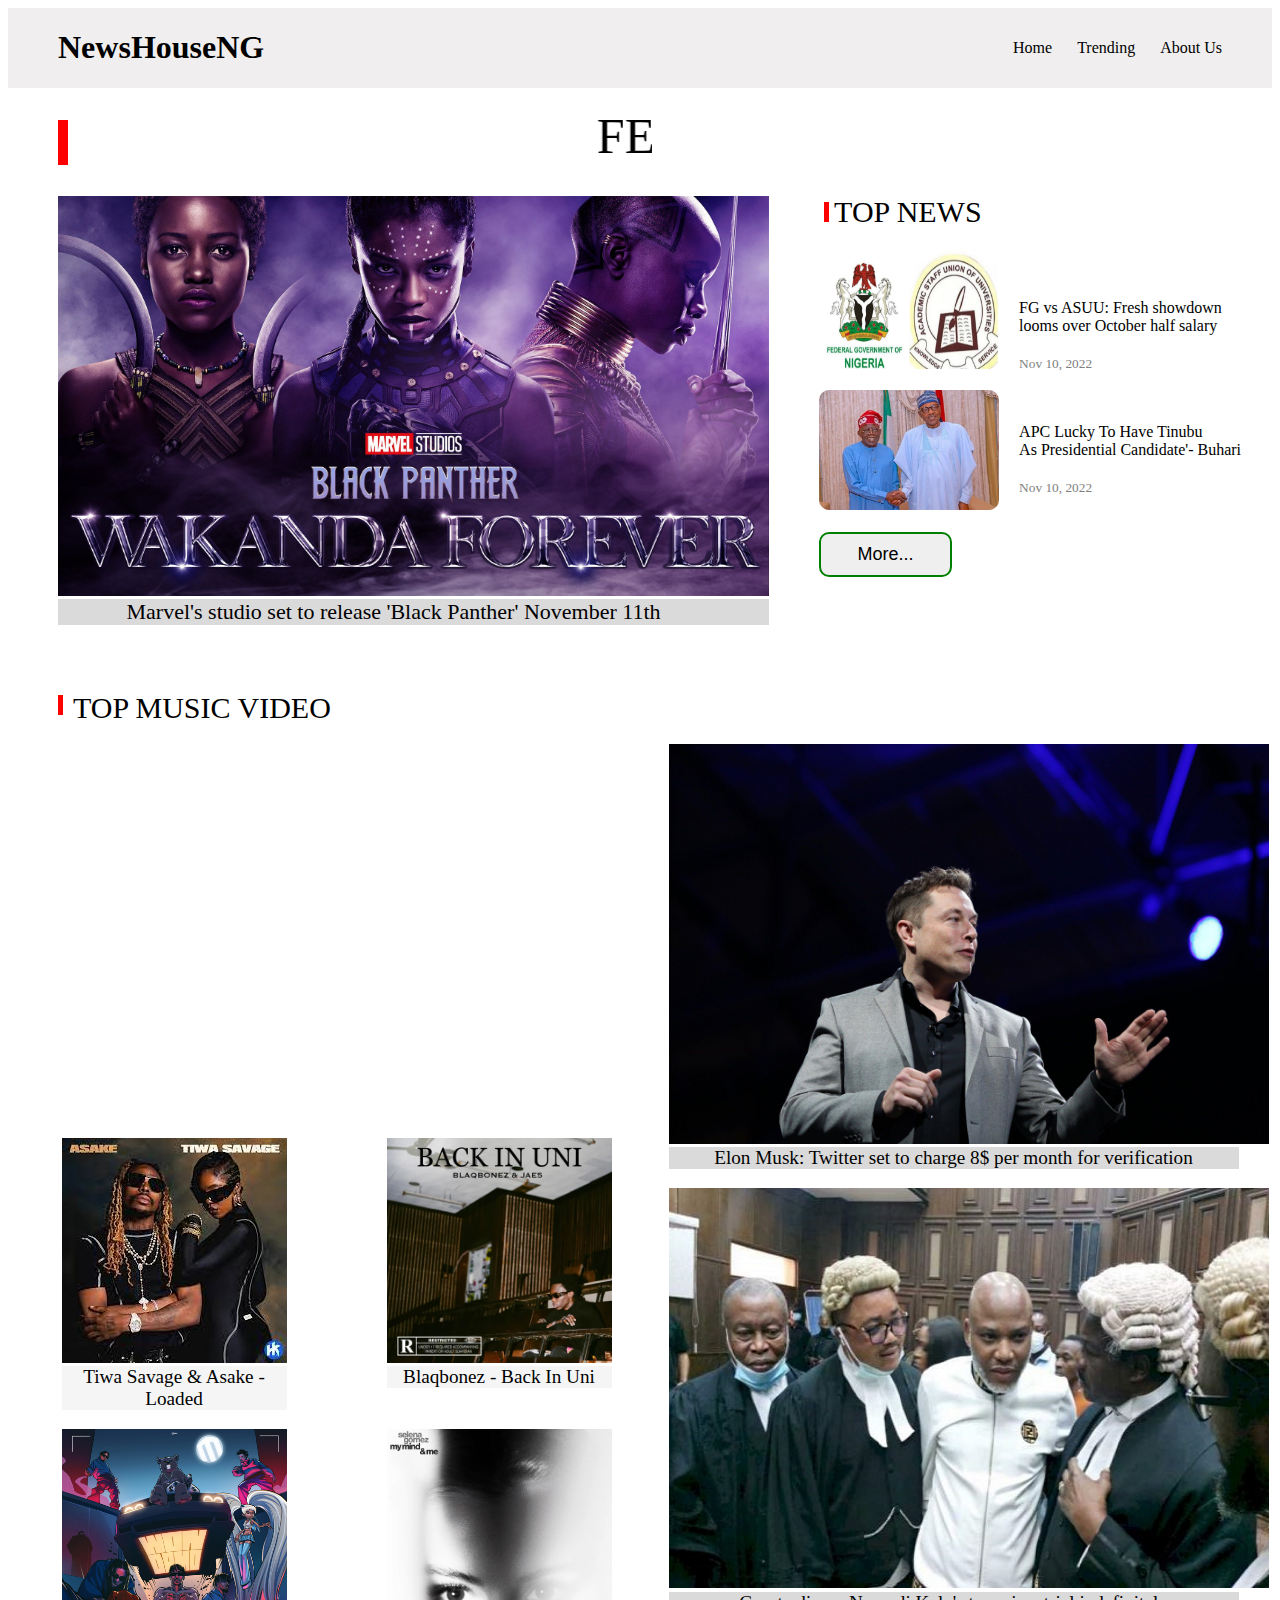
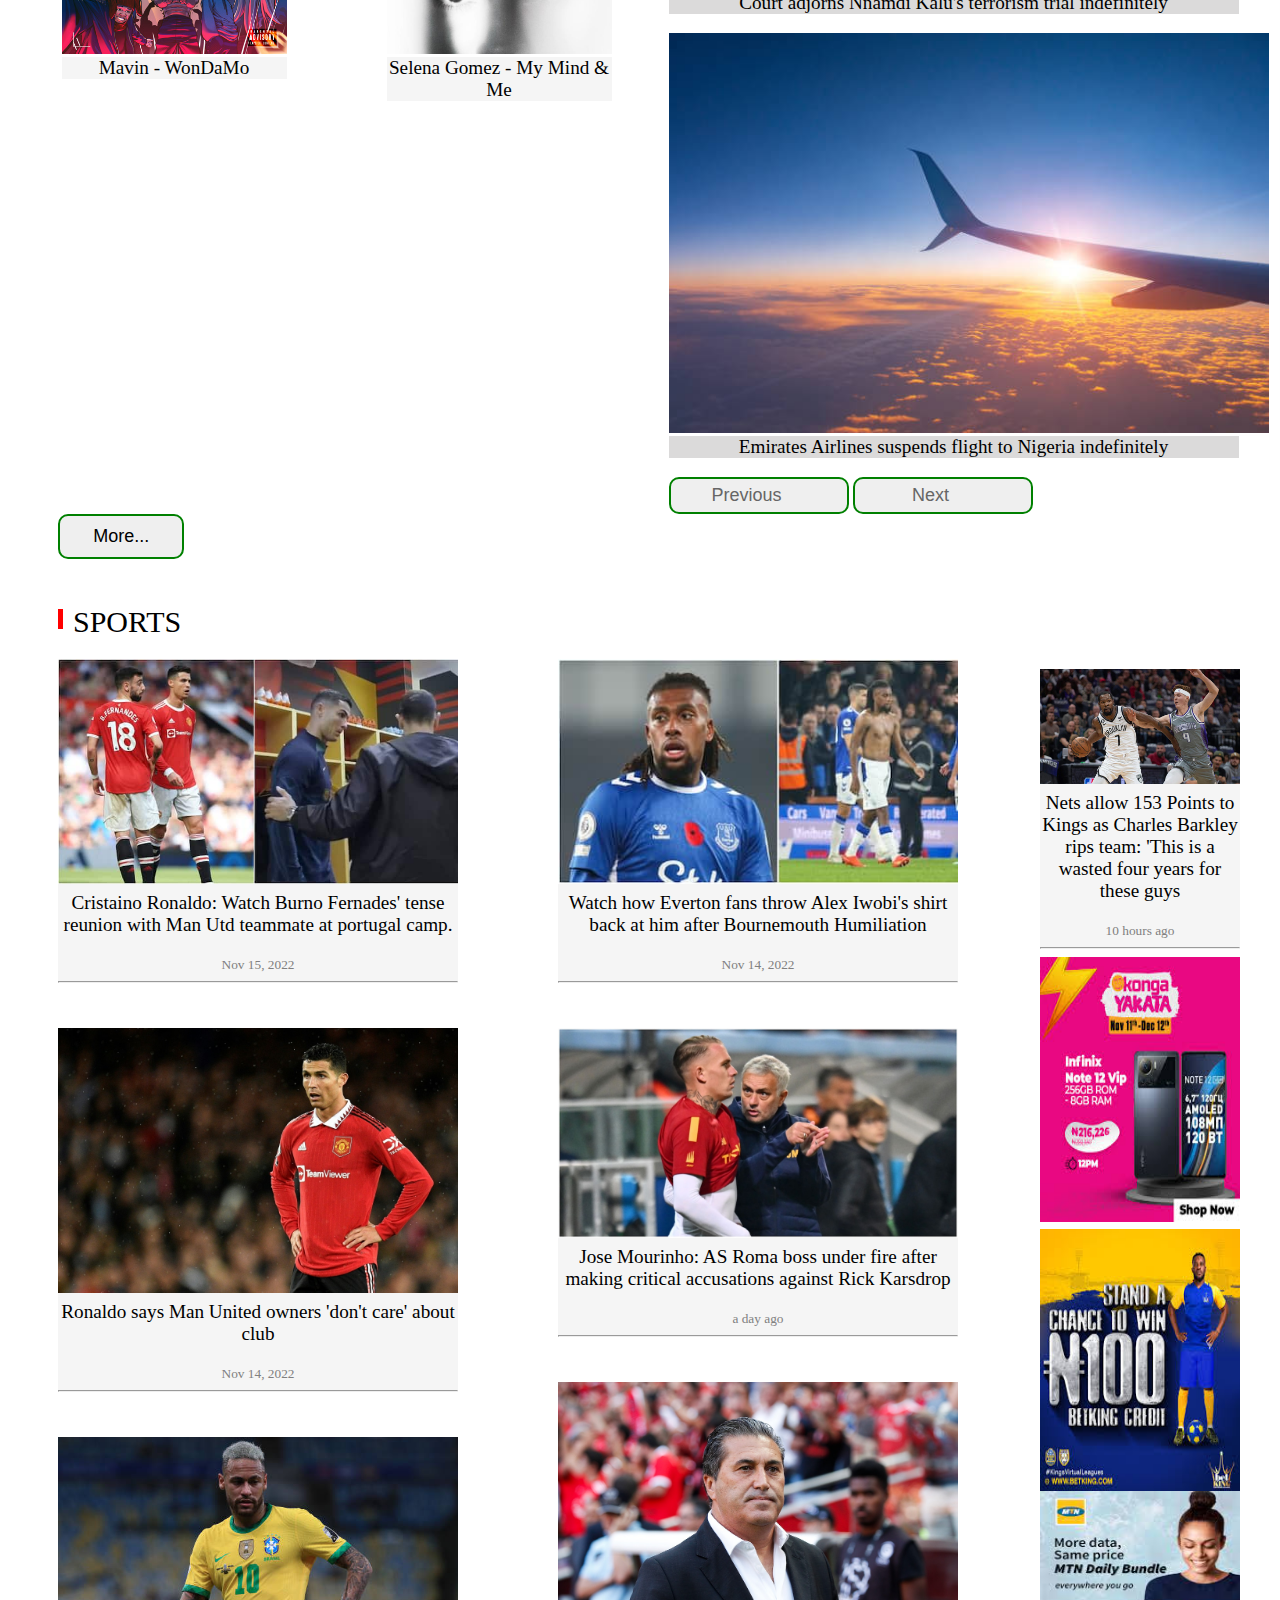
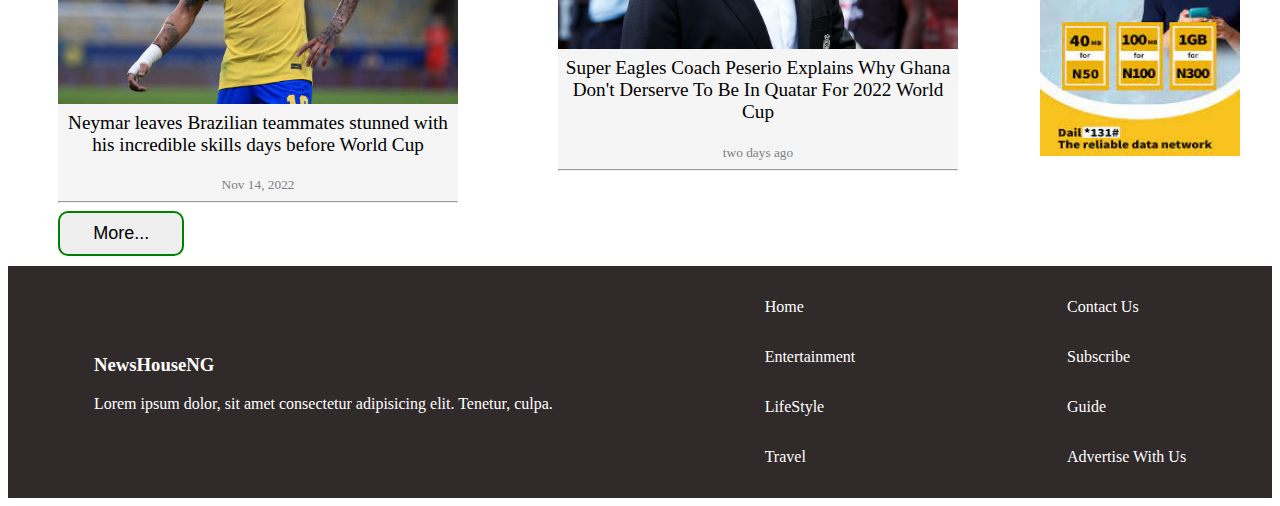
<file: index.html>
<!DOCTYPE html>
<html lang="en">
  <head>
    <meta charset="UTF-8" />
    <meta http-equiv="X-UA-Compatible" content="IE=edge" />
    <meta name="viewport" content="width=device-width, initial-scale=1.0" />
    <link
      href="https://cdn.jsdelivr.net/npm/bootstrap@5.2.2/dist/css/bootstrap.min.css"
      rel="stylesheet"
      integrity="sha384-Zenh87qX5JnK2Jl0vWa8Ck2rdkQ2Bzep5IDxbcnCeuOxjzrPF/et3URy9Bv1WTRi"
      crossorigin="anonymous"
    />
    <link rel="stylesheet" href="style.css" />

    <title>NewshouseNG</title>
  </head>

  <body>
    <div class="maindiv">
      <div class="updiv">
        <div>
          <!-- <img class="logo" src="logo.webp" alt="" /> -->
          <h1>NewsHouseNG</h1>
        </div>
        <div class="listdiv">
          <a href="index.html">
            <li style="color: black">Home</li>
          </a>
          <a href="https://www.thenetnaija.net/trends">
            <li style="color: black">Trending</li>
          </a>
          <a href="aboutus.html">
            <li style="color: black">About Us</li>
          </a>
        </div>
      </div>
    </div>
    <div class="mainindex">
      <div class="indexdiv">
        <!-- <h2>Featured This Month</h2>   -->
      </div>
      <div class="ss">
        <h2 class="headd">
          <marquee behavior="" direction="left">FEATURED THIS MONTH</marquee>
        </h2>
      </div>
    </div>
    <div class="div2">
      <div class="marveldiv">
        <div>
         <a href="https://www.youtube.com/watch?v=_Z3QKkl1WyM"><img class="img1" src="image1.jpg" alt="" /></a> 
        </div>
        <div class="div1">
          <!-- <p>Read More</p> -->
          <a href="c1.html">
            <h2 class="ss" data-hover="Click to see Trailer ">
    
              Marvel's studio set to release 'Black Panther' November 11th
            </h2>
          </a>
        </div>
      </div>

      <div class="divj">
        <div class="topnews">
          <div class="nn"></div>
          <h2 class="tp">TOP NEWS</h2>
        </div>

        <div class="jj">
          <div>
            <img class="img2" src="asuu-fg.jpg" alt="" />
          </div>

          <div>
            <a
              href="https://www.torizone.com/posts/2022/11/104070-fg-asuu-fresh-showdown-looms-october-half-salary"
            >
              <h5 class="divk">
                FG vs ASUU: Fresh showdown <br />
                looms over October half salary
              </h5>
            </a>
            <small class="small">Nov 10, 2022</small>
          </div>
        </div>

        <div class="jj">
          <div>
            <img class="img2" src="Tinubu-and-Buhari-.jpg" alt="" />
          </div>
          <div>
            <a
              href="https://www.channelstv.com/2022/11/10/apc-lucky-to-have-tinubu-as-presidential-candidate-buhari/"
            >
              <h5 class="divk">
                APC Lucky To Have Tinubu <br />
                As Presidential Candidate'- Buhari
              </h5>
            </a>
            <small class="small">Nov 10, 2022</small><br /><br /><br />
            <a href="https://guardian.ng/">
          </div>
        </div>
        <button class="button1">More...</button></a>

      </div>
    </div>

    <div class="divcj">
      <div class="divhtt">
        <!-- <h2>Top Music Video</h2>   -->
      </div>
      <div class="cj">
        <h2 class="tp">TOP MUSIC VIDEO</h2>
      </div>
    </div>
    <div class="like">
      <div class="loom">
        <div class="videodiv">
          <div class="tiwadiv">
            <div>
              <img src="loaded by tiwa savage.jpg" alt="" width="100%" />
            </div>
            <div class="div11">
              <!-- <p>Read More</p> -->
              <a href="https://youtu.be/GgeTnpTkzI0">
                <h5 class="ff" style="color: black">Tiwa Savage & Asake - Loaded</h5>
              </a>
            </div>
          </div>
          <div class="tiwadiv">
            <div>
              <img class="divwo" src="back in uni.webp" alt="" width="100%" />
            </div>
            <div class="div11">
              <!-- <p>Read More</p> -->
              <a href="https://youtu.be/s4y_kzpCthQ">
                <h2 class="ff" style="color: black">Blaqbonez - Back In Uni</h2>
              </a>
            </div>
          </div>
        </div>

        <div class="videodiv">
          <div class="tiwadiv">
            <div>
              <img class="divwo" src="WonDaMo.jpeg" alt="" width="100%" />
            </div>
            <div class="div11">
              <!-- <p>Read More</p> -->
              <a href="https://youtu.be/douM3B78IhY">
                <h2 class="ff" style="color: black">Mavin - WonDaMo</h2>
              </a>
            </div>
          </div>
          <div class="myvideosdiv">
            <div class="tiwadiv">
              <div>
                <img
                  class="divwo"
                  src="selena my mind and me.jpg"
                  alt=""
                  width="100%"
                />
              </div>
              <div class="div11">
                <!-- <p>Read More</p> -->
                <a href="https://youtu.be/TW98pGSTvM0">
                  <h2 class="ff" style="color: black">Selena Gomez - My Mind & Me</h2>
                </a>
              </div>
            </div>
          </div>
        </div>
      </div>
      <div class="slideshow">
        <div
          id="carouselExampleInterval"
          class="carousel slide"
          data-bs-ride="carousel"
        >
          <div class="carousel-inner">
            <div class="carousel-item active" data-bs-interval="10000">
              <div class="muskdiv">
                <img
                  class="d-block elon w-100"
                  src="elonmusk.jpg"
                  alt="..."
                  width="100%"
                />
              </div>
              <div class="divelon">
                <!-- <p>Read More</p> -->
                <a
                  href="https://www.torizone.com/posts/2022/10/103946-elon-musk-twitter-set-charge-20-month-verification"
                >
                  <h2 class="ff" style="color: black">
                    Elon Musk: Twitter set to charge 8$ per month for
                    verification
                  </h2>
                </a>
              </div>
            </div>
            <div class="carousel-item" data-bs-interval="2000">
              <div class="muskdiv">
                <img
                class="d-block elon w-100"
                alt="..."
                  width="100%"
                  src="nnamdikalu.jpg"
                  
                />
              </div>
              <div class="divelon">
                <!-- <p>Read More</p> -->
                <a
                  href="https://www.torizone.com/posts/2022/11/104370-court-adjourns-nnamdi-kanus-terrorism-trial-indefinitely"
                >
                  <h2 class="ff" style="color: black">
                    Court adjorns Nnamdi Kalu's terrorism trial indefinitely
                  </h2>
                </a>
              </div>
            </div>
            <div class="carousel-item">
              <div class="muskdiv">
                <img
                class="d-block elon w-100"
                alt="..."
                  width="100%"
                  src="istockphoto-1366213348-612x612.jpg"
                  
                />
              </div>
              <div class="divelon">
                <!-- <p>Read More</p> -->
                <a
                  href="https://www.torizone.com/posts/2022/11/104068-emirates-airlines-suspends-flights-nigeria-indefinitely"
                >
                  <h2 class="ff" style="color: black">
                    Emirates Airlines suspends flight to Nigeria indefinitely
                  </h2>
                </a>
              </div>
            </div>
          </div>
          <button
            class="carousel-control-prev"
            type="button"
            data-bs-target="#carouselExampleInterval"
            data-bs-slide="prev"
          >
            <span class="carousel-control-prev-icon" aria-hidden="true"></span>
            <span class="visually-hidden">Previous</span>
          </button>
          <button
            class="carousel-control-next"
            type="button"
            data-bs-target="#carouselExampleInterval"
            data-bs-slide="next"
          >
            <span class="carousel-control-next-icon" aria-hidden="true"></span>
            <span class="visually-hidden">Next</span>
          </button>
        </div>
      </div>
    </div>
    <a href="https://www.thenetnaija.net/videos/music">
      <button class="buttonyo">More...</button></a
    >
    <div class="divcj">
      <div class="divhtt">
        <!-- <h2>Sports</h2>   -->
      </div>
      <div class="cj">
        <h2 class="tp" >SPORTS</h2>
      </div>
    </div>
    <div class="sports1">
      <div class="aa">
        <div class="tiwadiv">
          <div><img class="divwo" id="divwow" src="cr7.jpg" alt="" /></div>
          <div class="div55">
            <!-- <p>Read More</p> -->
            <hr />
            <a
              href="https://sportsbrief.com/football/manchester-united/27843-cristiano-ronaldo-watch-bruno-fernandes-tense-reunion-man-utd-teammate-portugal-camp/"
            >
              <h2 class="ff" style="color: black">
                Cristaino Ronaldo: Watch Burno Fernades' tense reunion with Man
                Utd teammate at portugal camp.
              </h2>
            </a>
            <small class="small">Nov 15, 2022</small>
            <hr />
          </div>
        </div>
        <div class="cr7">
          <div>
            <img class="sportsj" src="ronaldomanu.jpg" alt="" />
          </div>
          <div class="div55">
            <!-- <p>Read More</p> -->
            <hr />
            <a
              href="https://sportsbrief.com/football/27864-ronaldo-man-united-owners-dont-care-club/"
            >
              <h2 class="ff" style="color: black">
                Ronaldo says Man United owners 'don't care' about club
              </h2>
            </a>
            <small class="small">Nov 14, 2022</small>
            <hr />
          </div>
        </div>
        <div class="cr7">
          <div>
            <img class="sportsj" src="neymar.jpg" alt="" />
          </div>
          <div class="div55">
            <!-- <p>Read More</p> -->
            <hr />
            <a
              href="https://sportsbrief.com/football/paris-saint-germain/27854-neymar-leaves-brazilian-teammates-stunned-incredible-skill-days-world-cup/"
            >
              <h2 class="ff" style="color: black">
                Neymar leaves Brazilian teammates stunned with his incredible
                skills days before World Cup
              </h2>
            </a>
            <small class="small">Nov 14, 2022</small>
            <hr />
          </div>
        </div>
      </div>
      <div>
        <div class="tiwadiv">
          <div><img class="divwo" src="everton.jpg" alt="" /></div>
          <div class="div55">
            <!-- <p>Read More</p> -->
            <hr />
            <a
              href="https://sportsbrief.com/football/27725-everton-fans-throw-alex-iwobis-shirt-bournemouth-humiliation/"
            >
              <h2 class="ff" style="color: black">
                Watch how Everton fans throw Alex Iwobi's shirt back at him
                after Bournemouth Humiliation
              </h2>
            </a>
            <small class="small">Nov 14, 2022</small>
            <hr />
          </div>
        </div>
        <div class="cr7">
          <div>
            <img class="sportsj" src="jose m.jpg" alt="" />
          </div>
          <div class="div55">
            <!-- <p>Read More</p> -->
            <hr />
            <a
              href="https://sportsbrief.com/football/roma/27700-jose-mourinho-roma-boss-underfire-making-damming-accusations-rick-karsdorp/"
            >
              <h2 class="ff" style="color: black">
                Jose Mourinho: AS Roma boss under fire after making critical
                accusations against Rick Karsdrop
              </h2>
            </a>
            <small class="small">a day ago</small>
            <hr />
          </div>
        </div>
        <div class="cr7">
          <div>
            <img class="sportsj" src="super eagle coach.jpg" alt="" />
          </div>
          <div class="div55">
            <!-- <p>Read More</p> -->
            <hr />
            <a
              href="https://sportsbrief.com/football/super-eagles/27806-super-eagles-coach-jose-peseiro-explains-ghana-dont-deserve-qatar-2022-world-cup/"
            >
              <h2 class="ff" style="color: black">
                Super Eagles Coach Peserio Explains Why Ghana Don't Derserve To
                Be In Quatar For 2022 World Cup
              </h2>
            </a>
            <small class="small">two days ago</small>
            <hr />
          </div>
        </div>
      </div>
      <div class="cr9">
        <div>
          <img class="nba" src="AA14aRmm.jpg" alt="" />
        </div>
        <div class="cr8">
          <!-- <p>Read More</p> -->
          <hr />
          <a
            href="https://www.msn.com/en-us/sports/nba/nets-allow-153-points-to-kings-as-charles-barkley-rips-team-this-is-a-wasted-four-years-for-these-guys/ar-AA14aT00"
          >
            <h2 class="ff" style="color: black">
              Nets allow 153 Points to Kings as Charles Barkley rips team: 'This
              is a wasted four years for these guys
            </h2>
          </a>
          <small class="small">10 hours ago</small>
          <hr />
        </div>
        <div>
         <a class="de" href="https://www.konga.com/"> <img class="de" class="konga" src="konga.jpeg" alt="" /></a>
        </div>
        <div class="cr8">
          <!-- <p>Read More</p> -->
          <hr />
          <a
            href="https://www.foxnews.com/sports/celtics-jaylen-brown-scrutinizes-nets-owner-kyrie-irving-suspension-finds-execs-response-alarming"
          >
            <!-- <h2 class="ff" style="color: black">
              Celtics' Jaylen Brown scrutinizes Nets owner amid Kyrie Irving
              suspension, finds exec's response 'alarming'
            </h2> -->
          </a>
          <!-- <small class="small">23 hours ago</small> -->
          <hr />
        </div>
        <div>
         <a class="de" href="https://www.betking.com/"><img class="de" src="bet2.jpeg" alt="" /></a> 
        </div>
        <div class="cr8">
          <!-- <p>Read More</p> -->
          <hr />
          <!-- <a
            href="https://www.foxnews.com/sports/hall-famer-tim-hardaway-makes-distasteful-rape-comment-special-warriors-broadcast"
          > -->
            <!-- <h2 class="ff" style="color: black">
              Hall of Famer Tim Hardway makes distasteful rape comment during
              Special Warriors broadcast
            </h2>
          </a> -->
          <!-- <small class="small">24 hours ago</small> -->
          <!-- <hr /> -->
        </div>

        <div>
            <a class="de" href="https://www.mtn.ng/personal/data/data-plans/"><img class="de" src="mtn.jpeg" alt="" /></a> 
           </div>
           <div class="cr8">
             <!-- <p>Read More</p> -->
             <hr />
             <!-- <a
               href="https://www.foxnews.com/sports/hall-famer-tim-hardaway-makes-distasteful-rape-comment-special-warriors-broadcast"
             > -->
               <!-- <h2 class="ff" style="color: black">
                 Hall of Famer Tim Hardway makes distasteful rape comment during
                 Special Warriors broadcast
               </h2>
             </a> -->
             <!-- <small class="small">24 hours ago</small> -->
             <!-- <hr /> -->
           </div>
      </div>
    </div>
    <a href="https://www.foxnews.com/sports">
      <button class="button16">More...</button></a
    >

    <!-- Footer -->

    <footer>
      <div class="blog">
        <h3>NewsHouseNG</h3>
        <p>
          Lorem ipsum dolor, sit amet consectetur adipisicing elit. Tenetur,
          culpa.
        </p>
      </div>

      <div class="ent">
        <ul>
          <li><a href="">Home</a></li>
          <li><a href="">Entertainment</a></li>
          <li><a href="">LifeStyle</a></li>
          <li><a href="">Travel</a></li>
        </ul>
      </div>

      <div class="ent">
        <ul>
          <li class="button" data-modal="modalOne">  Contact Us</li>



            <div id="modalOne" class="modal">
                <div class="modal-content">
                  <div class="contact-form">
                    <a class="close">&times;</a>
                    <form action="/">
                      <h2>Contact Us</h2>
                      <div>
                        <input class="fname" type="text" name="name" placeholder="Full name" />
                        <input type="text" name="name" placeholder="Email" />
                        <input type="text" name="name" placeholder="Phone number" />
                        <input type="text" name="name" placeholder="Website" />
                      </div>
                      <span>Message</span>
                      <div>
                        <textarea rows="2"></textarea>
                      </div>
                      <button type="submit" href="/">Submit</button>
                    </form>
                  </div>
                </div>
              </div>




              <li class="button" data-modal="modalTwo"> Subscribe</li>




              <div id="modalTwo" class="modal">
                <div class="modal-content">
                  <div class="contact-form">
                    <span class="close">&times;</span>
                    <form action="/">
                      <h2>Subscribe</h2>
                      <div>
                        <!-- <input class="fname" type="text" name="name" placeholder="Full name" /> -->
                        <input type="text" name="name" placeholder="Email" />
                        <!-- <input type="text" name="name" placeholder="Phone number" /> -->
                        <!-- <input type="text" name="name" placeholder="Website" /> -->
                      </div>
                      <!-- <span>Message</span> -->
                      <div>
                        <!-- <textarea rows="4"></textarea> -->
                      </div>
                      <button type="submit" href="/">Submit</button>
                    </form>
                  </div>
                </div>
              </div>







              <li><a href="">Guide</a></li>


              <li class="button" data-modal="modalTwo"> Advertise With Us</li>


          <div id="modalTwo" class="modal">
            <div class="modal-content">
              <div class="contact-form">
                <span class="close">&times;</span>
                <form action="/">
                  <h2>Advertise Your Products/ Brand</h2>
                        <div>
                        <input class="fname" type="text" name="name" placeholder="Full name" />
                        <input type="text" name="name" placeholder="Email" />
                        <input type="text" name="name" placeholder="Phone number" />
                        <input type="text" name="name" placeholder="Website" />
                      </div>
                 
                  <button class="orange" type="submit" href="/">Submit</button>
                </form>
              </div>
            </div>
          </div>
        </ul>
      </div>

    </footer>


    <script>
        let modalBtns = [...document.querySelectorAll(".button")];
        modalBtns.forEach(function (btn) {
          btn.onclick = function () {
            let modal = btn.getAttribute("data-modal");
            document.getElementById(modal).style.display = "block";
          };
        });
        let closeBtns = [...document.querySelectorAll(".close")];
        closeBtns.forEach(function (btn) {
          btn.onclick = function () {
            let modal = btn.closest(".modal");
            modal.style.display = "none";
          };
        });
        window.onclick = function (event) {
          if (event.target.className === "modal") {
            event.target.style.display = "none";
          }
        };
      </script>

    <script
      src="https://cdn.jsdelivr.net/npm/bootstrap@5.2.2/dist/js/bootstrap.bundle.min.js"
      integrity="sha384-OERcA2EqjJCMA+/3y+gxIOqMEjwtxJY7qPCqsdltbNJuaOe923+mo//f6V8Qbsw3"
      crossorigin="anonymous">

      </script>
  </body>
</html>
</file>
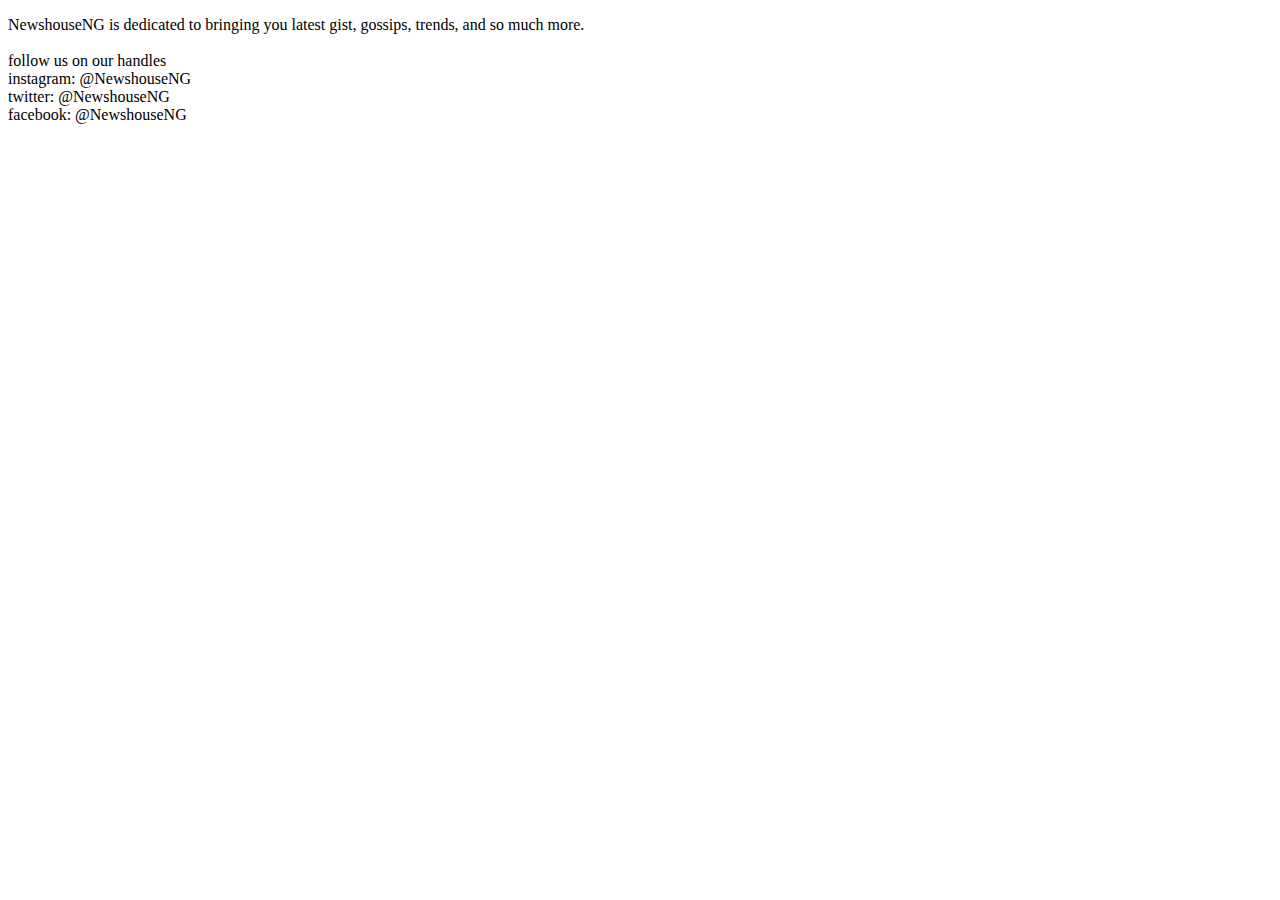
<file: aboutus.html>
<!DOCTYPE html>
<html lang="en">
<head>
    <meta charset="UTF-8">
    <meta http-equiv="X-UA-Compatible" content="IE=edge">
    <meta name="viewport" content="width=device-width, initial-scale=1.0">
    <title>About Us</title>
</head>
<body>
<p>NewshouseNG is dedicated to bringing you latest gist, gossips, trends, and so much more. <br>
    <br>
    follow us on our handles <br>
    instagram: @NewshouseNG <br>
    twitter: @NewshouseNG <br>
    facebook: @NewshouseNG 
</p>
</body>
</html>
</file>
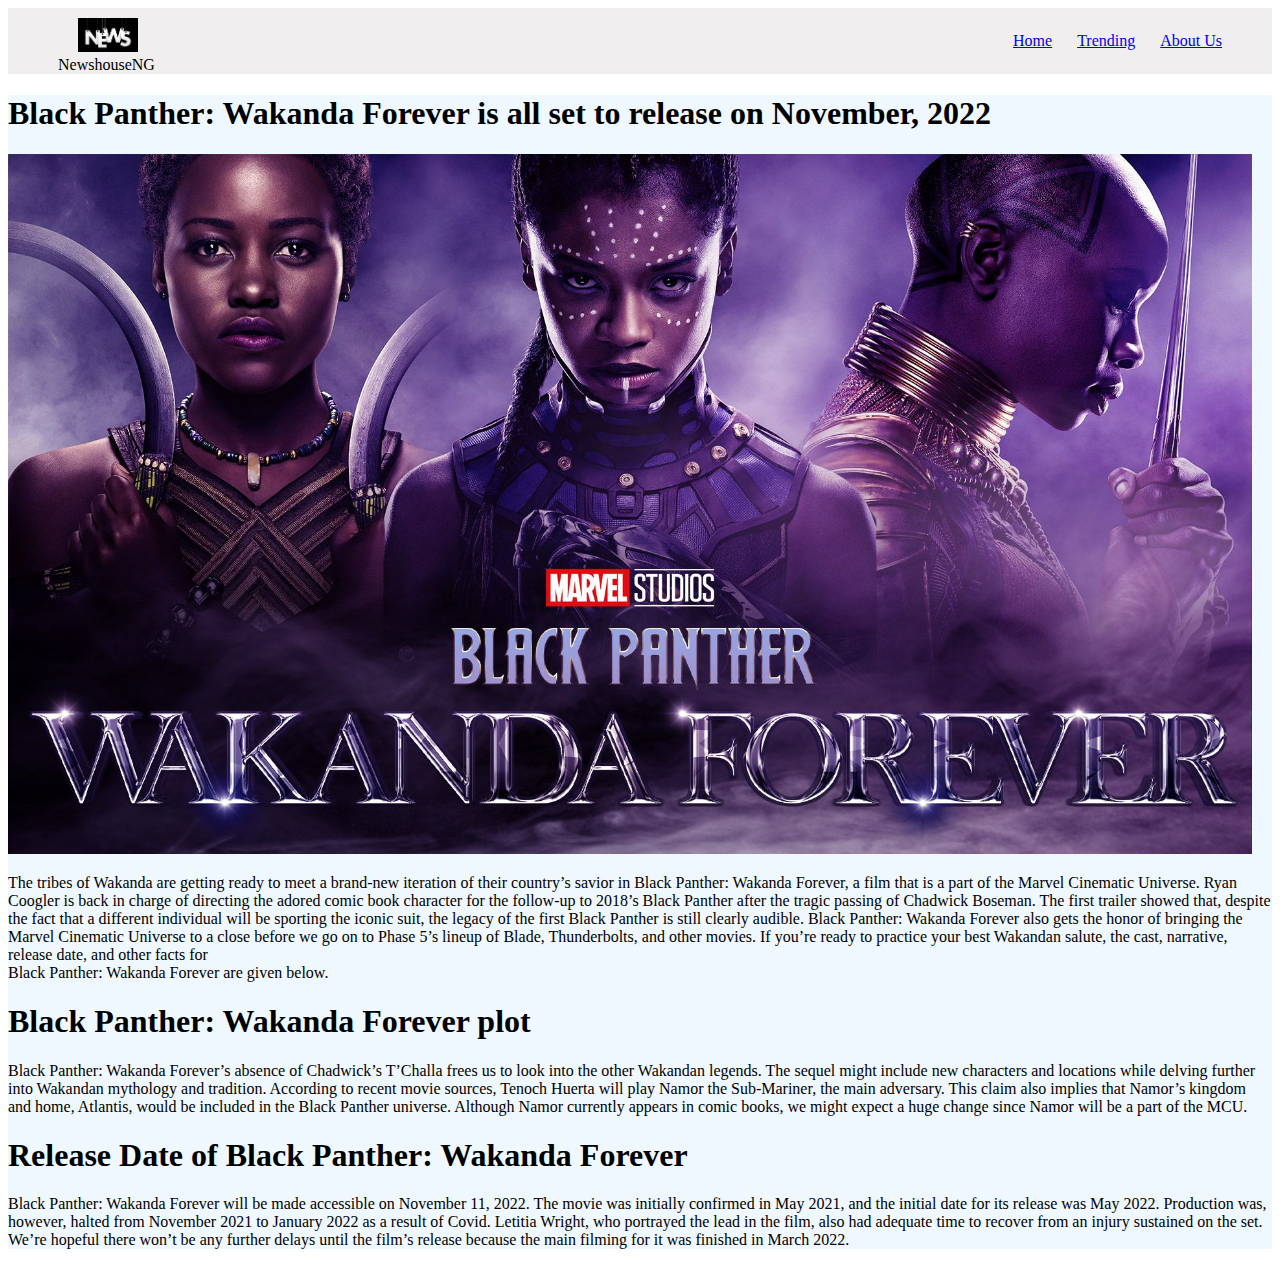
<file: c1.html>
<!DOCTYPE html>
<html lang="en">

<head>
    <link rel="stylesheet" href="c1.css">
    <meta charset="UTF-8">
    <meta http-equiv="X-UA-Compatible" content="IE=edge">
    <meta name="viewport" content="width=device-width, initial-scale=1.0">
    <title>NewshouseNG</title>
</head>

<body>
    <div class="maindiv">
        <div class="updiv">
            <div>
                <img class="logo" src="logo.webp" alt=""><br>
                NewshouseNG
            </div>
            <div class="listdiv">
             <a href="index.html"><li>Home</li></a>   
              <a href="https://www.thenetnaija.net/trends/posts"><li>Trending</li></a>  
              <a href="aboutus.html"><li>About Us</li></a>  
            </div>
        </div>
    </div>
    <div class="index">
        <h1>Black Panther: Wakanda Forever is all set to release on November, 2022</h1>
        <img class="div1" src="image1.jpg" alt="">
        <p>The tribes of Wakanda are getting ready to meet a brand-new iteration of their country’s savior in Black
            Panther: Wakanda Forever, a film that is a part of the Marvel Cinematic Universe. Ryan Coogler is back in

            charge of directing the adored comic book character for the follow-up to 2018’s Black Panther after the
            tragic
            passing of Chadwick Boseman.
            The first trailer showed that, despite the fact that a different individual will be sporting the iconic
            suit, the legacy of the first Black Panther is still clearly audible. Black Panther: Wakanda Forever also
            gets the honor of
            bringing the Marvel Cinematic Universe to a close before we go on to Phase 5’s lineup of
            Blade, Thunderbolts, and other movies.

            If you’re ready to practice your best Wakandan salute, the cast, narrative, release date, and other facts
            for <br> Black Panther: Wakanda Forever are given below.

        </p>
        <h1>Black Panther: Wakanda Forever plot</h1>
        <p>Black Panther: Wakanda Forever’s absence of Chadwick’s T’Challa frees us to look into the other Wakandan
            legends. The sequel might include new characters and locations while delving further into Wakandan mythology
            and tradition.
            According to recent movie sources, Tenoch Huerta will play Namor the Sub-Mariner, the main adversary. This
            claim also implies that Namor’s kingdom and home, Atlantis, would be included in the Black Panther universe.
            Although Namor currently appears in comic books, we might expect a huge change since Namor will be a part of
            the MCU.</p>
        <h1>Release Date of Black Panther: Wakanda Forever</h1>
        <p>Black Panther: Wakanda Forever will be made accessible on November 11, 2022.

            The movie was initially confirmed in May 2021, and the initial date for its release was May 2022. Production
            was, however, halted from November 2021 to January 2022 as a result of Covid. Letitia Wright, who portrayed
            the lead in the film, also had adequate time to recover from an injury sustained on the set. We’re hopeful
            there won’t be any further delays until the film’s release because the main filming for it was finished in
            March 2022.</p>
    </div>

</body>

</html>
</file>
<file: style.css>
h2, h5{
    font: 24px "Time New Roman";
    margin: 19.2px 0px;
    
} 
.maindiv{
    background-color: rgb(240, 238, 238);
    gap: 20px;
}

.logo{
    margin-top: 10px;
    margin-left: 20px;
    width: 60px;
}
.updiv{
    display: flex;
    justify-content: space-between;
    margin: 0 50px;
}
.listdiv{
    display: flex;
    gap: 25px;
    align-items: center;
    justify-content: space-around;
    list-style-type: none; 
}
.indexdiv{
    background-color: red;
    margin: 0 50px;
    width: 10px;
    height: 45px;
    gap: -20px;
    vertical-align: top;
}
.mainindex{
    display: flex;
    align-items: center;
    gap: -10px;
    /* border: 2px solid red; */
    /* margin-right: 100px; */
   /* margin-left: -20px; */
}

.ss{
    margin-left: -40px;
}
.img1{
    margin: 0 50px;
    height: 400px; 
    
}
.div1{
    background-color: rgb(219, 218, 218);
    text-align: center;
    margin: 0 50px;
    margin-top: -20px;
}
.divelon{
     background-color: rgb(219, 218, 218);
     text-align: center;
     margin: 0 0px;
     margin-top: -20px;
}
.elon{
    height: 400px !important;
    width: 600px !important;
    
}
.div2{
    display: flex;
    /* align-items: center; */
    flex-wrap: nowrap;
}
.nn{
    background-color: red;
    margin: 0 5px;
    width: 5px;
    height: 20px;
}

.jj{
    /* margin-top: -40px; */
    display: flex;
    align-items: center;
    gap: 20px;
  
    
}
.img2{
    height: 120px;
    width: 180px;
    border-radius: 10px;
}
.small{
    color: grey;
}
.divkk{
    display: flex;
    text-align: center;
}
.divk{
    font-size: medium;
    margin-top: 50px;
    color: black;

}

.ff{
    font-size: larger;

}

.topnews{
    display: flex;
    align-items: center;
    align-self: flex-start;
    margin-top: -20px;

}
.ll{
    display: flex;
    gap: 20px;
    margin-top: 20px;
}
.divhtt{
    background-color: red;
    margin: 0 50px;
    margin-top: 50px;
    height: 20px;
    width: 5px;
}
.divcj{
    display: flex;

}
.cj{
    margin-left: -40px;
    margin-top: 27px;
}
.div11{
    color: white;
    background-color: whitesmoke;
    text-align: center;
    margin-top: -20px;
    width: 225px;
}
.tiwadiv{
    margin: 0 50px;
}
.divwo{
    height: 225px;
}
.videodiv{
    display: flex;
}
.div55{
    color: white;
    background-color: whitesmoke;
    text-align: center;
    margin-top: -25px;
    width: 400px;
}
.cr7{
    margin: 0 50px;
    margin-top: 45px;
}
.cr9{
    margin-left: 32px;
    margin-top: 10px;
}
.cr8{
    color: white;
    background-color: whitesmoke;
    text-align: center;
    margin-top: -25px;
    width: 200px;
}
.buttonyo{
    margin: 0 50px;
    width: 10%;
    padding: 10px;

}
.sports1{
    display: flex;

}


.div14{
    display: flex;
    background-color: rgba(222, 220, 220, 0.925);
    color: whitesmoke;
    justify-content: space-between;
    margin-top: 20px;
    padding: 20px;
}
.div16{
    margin-left: 40px;
    list-style-type: none;
}
.div17{
    margin-right: 30px;
}
.div18{
    display: flex;
    justify-content: space-between;
}
.div19{
    display: flex;
    justify-content: center;

}
.div20{
    display: flex;
    justify-content: space-around;
    background-color: rgb(132, 83, 132);
}
.divletter{
    margin-left: 24px;
    color:rgb(132, 83, 132) ;
}
.withus{
    color:rgb(132, 83, 132) ;
}
.myvideosdiv{
    display: flex;
}


.like{
    display: flex;
    align-items: center;
    justify-content: space-around;
}


.carousel-inner{
    width:95%;
}
.nba{
    height: 115px;
    width: 200px;
}

.de{
    width: 200px;
    height: 265px;
}
.sportsj{
    width: 400px;
}

.button1{
    padding: 10px;

}
.button16{
 margin: 0 50px;
 width: 10%;
 padding: 10px;
}

button{
    border: 2px solid green;
    width: 30%;
    border-radius: 10px;
    padding-right: 30px;
    text-align: center;
    font-size: large;

}


footer{
    display: flex;
    align-items: center;
    justify-content: space-around;
    background-color: rgb(49, 42, 42);
    color: white;
    margin-top: 10px;
}
a{
    color: white;
    text-decoration: none;
    list-style-type: none;
}
li{
    list-style: none;
}

.blog{
    vertical-align: top;
}

.ent{
    line-height: 50px;
}

a:hover{
    color: green;
}


.ss{
    color: black;
    /* font-size: x-large; */
    font-size: 22px;

    
}

.tp{
    font-size: 30px;
}


.headd{
    font-size: 50px;
}


.ss:hover:after{
    /* content: attr(data-hover); */
    /* font-size: 24px; */
    /* font-weight: 300; */
}


@media(max-width: 425px){

.maindiv{
    flex-wrap: wrap;

}

footer{
    flex-wrap: wrap;
}
.marveldiv{
    flex-wrap: wrap;
    margin-right: 100px;
    margin-left: -20px;
} 

.div2{
    flex-wrap: wrap;
}
.img1{
    width: 360px;
} 
.slideshow{
    display: none;
}
.videodiv{
    flex-wrap: wrap;
}
.sports1{
    flex-wrap: wrap;
    align-items: center;
}
.div55{
    width: 300px;
}
.divwo{
    width: 300px;
}
.sportsj{
    width: 300px;
}
.div11{
    width: 300px;
}
.cr9{
    margin: 0 100px;
}
.button16{
    margin: 0 100px;
}
.jj{
    margin-left: 20px;
}
.img2{
    margin-right: 20px;
}
.ll{
    margin-left: 20px;
}
.topnews{
    margin-left: 20px;
}
}


/* MODAL CSS */


.modal {
    display: none;
    position: fixed;
    z-index: 8;
    left: 0;
    top: 0;
    width: 100%;
    height: 100%;
    overflow: auto;
    background-color: rgb(0, 0, 0);
    background-color: rgba(0, 0, 0, 0.4);
  }
  .modal-content {
    margin: 50px auto;
    border: 1px solid #999;
    width: 60%;
  }
  /* h2,
  p {
    margin: 0 0 20px;
    font-weight: 400;
    color: #999;
  } */
  span {
    color: #666;
    display: block;
    padding: 0 0 5px;
  }
  form {
    padding: 25px;
    margin: 25px;
    box-shadow: 0 2px 5px #f5f5f5;
    background: #eee;
  }
  input,
  textarea {
    width: 90%;
    padding: 10px;
    margin-bottom: 20px;
    border: 1px solid #1c87c9;
    outline: none;
  }
  .contact-form button {
    width: 100%;
    padding: 10px;
    border: none;
    background: #1c87c9;
    font-size: 16px;
    font-weight: 400;
    color: #fff;
  }
  .button:hover {
    cursor: pointer;
    color: green;
}
  .close {
    color: #aaa;
    float: right;
    font-size: 28px;
    font-weight: bold;
  }
  .close:hover,
  .close:focus {
    color: black;
    text-decoration: none;
    cursor: pointer;
  }
  /* button.button {
    background: none;
    border-top: none;
    outline: none;
    border-right: none;
    border-left: none;
    border-bottom: #02274a 1px solid;
    padding: 0 0 3px 0;
    font-size: 16px;
    cursor: pointer;
  } */
  button.button:hover {
    border-bottom: #a99567 1px solid;
    color: #a99567;
  }
</file>
<file: c1.css>
.maindiv{
    background-color: rgb(240, 238, 238);
    gap: 20px;
}
.logo{
    margin-top: 10px;
    margin-left: 20px;
    width: 60px;
}
.updiv{
    display: flex;
    justify-content: space-between;
    margin: 0 50px;
    /* gap: 20px; */
}
.listdiv{
    display: flex;
    /* justify-content: space-between; */
    gap: 25px;
    align-items: center;
    justify-content: space-around;
    list-style-type: none; 
}
.index{
    background-color: aliceblue;
}
.div1{
    height: 700px;
}
</file>
